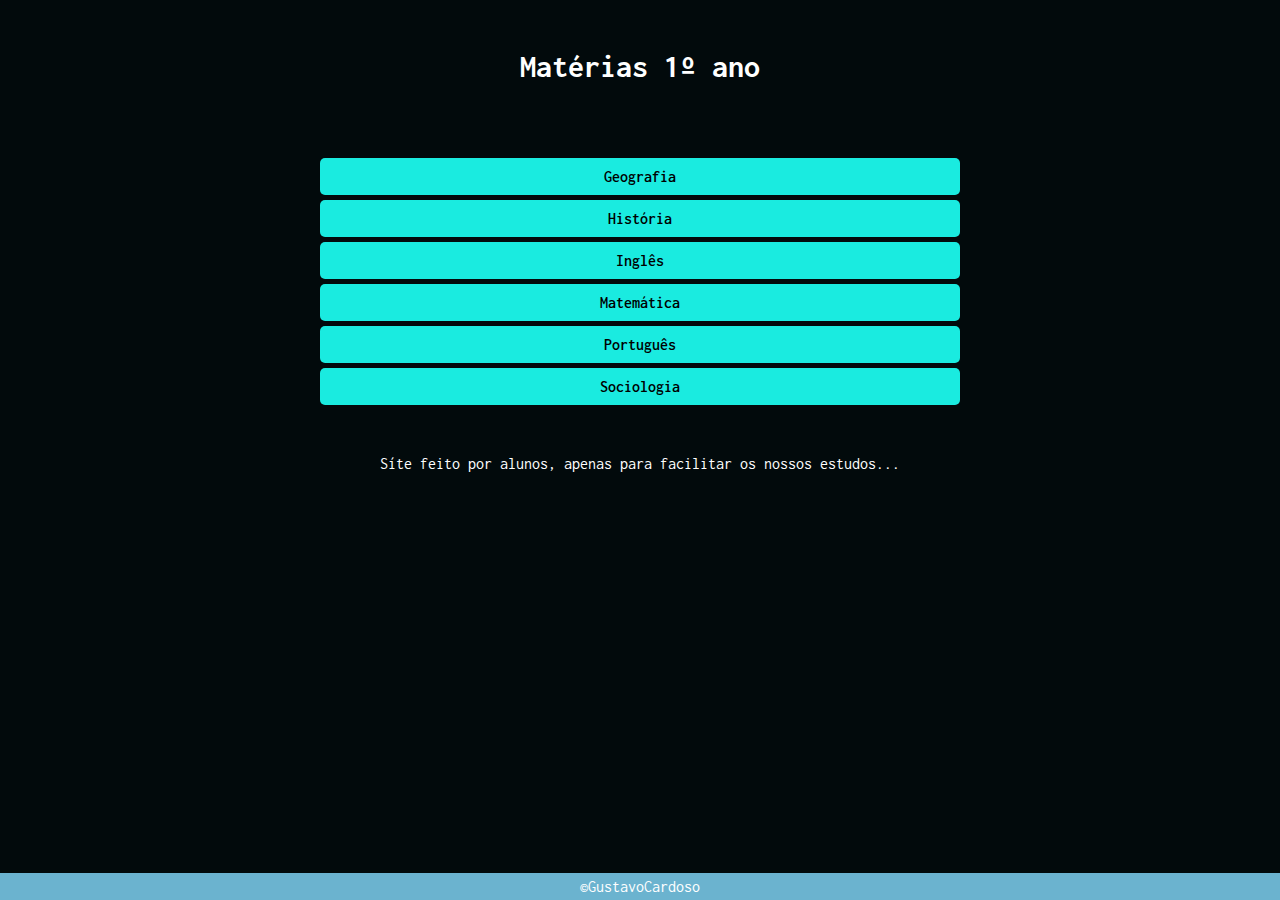
<file: index.html>
<!DOCTYPE html>
<html lang="pt-br">

<head>
    <meta charset="UTF-8">
    <meta http-equiv="X-UA-Compatible" content="IE=edge">
    <meta name="viewport" content="width=device-width, initial-scale=1.0">
    <link rel="stylesheet" href="css/style01.css">
    <link rel="shortcut icon" href="img/favicon.ico" type="image/x-icon">
    <link rel="preconnect" href="https://fonts.gstatic.com">
    <link href="https://fonts.googleapis.com/css2?family=Inconsolata:wght@200;300;400;500;600&display=swap"
        rel="stylesheet">

    <title>Materiais Escola</title>
</head>

<body>
    <h1>Matérias 1º ano</h1>
    <ul>
        <li><a href="page/geografia.html">Geografia</a></li>
        <li><a href="page/historia.html">História</a></li>
        <li><a href="page/ingles.html">Inglês</a></li>
        <li><a href="page/matematica.html">Matemática</a></li>
        <li><a href="page/portugues.html">Português</a></li>
        <li><a href="page/sociologia.html">Sociologia</a></li>
    </ul>

    <p id="aviso">Síte feito por alunos, apenas para facilitar os nossos estudos...</p>
</body>

<footer>
    <p>&copy;GustavoCardoso</p>
</footer>

</html>
</file>
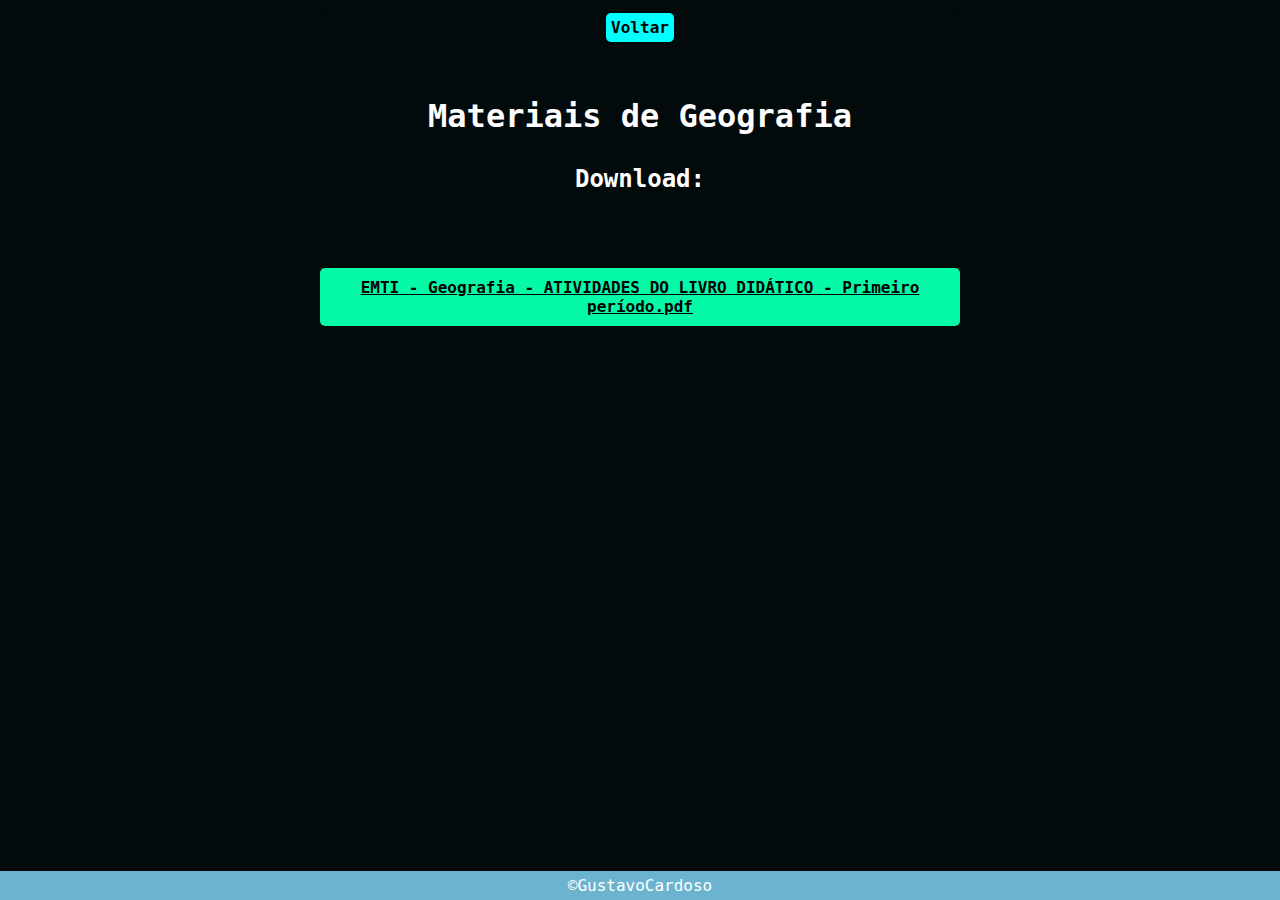
<file: page/geografia.html>
<!DOCTYPE html>
<html lang="pt-br">
<head>
    <meta charset="UTF-8">
    <meta http-equiv="X-UA-Compatible" content="IE=edge">
    <meta name="viewport" content="width=device-width, initial-scale=1.0">
    <title>Materiais de Geografia</title>
    <link rel="stylesheet" href="../css/style02.css">
</head>
<body>
    <nav>
        <ul>
            <li><a href="../index.html">Voltar</a></li>
        </ul>
    </nav>

    <h1>Materiais de Geografia</h1>
    <h2>Download:</h2>
    <ul>
        <li><a href="../pdfs/Geografia/EMTI - Geografia - ATIVIDADES DO LIVRO DIDÁTICO - Primeiro período.pdf" title="Baixar">EMTI - Geografia - ATIVIDADES DO LIVRO DIDÁTICO - Primeiro período.pdf</a></li>
    </ul>

</body>

<footer>
    <p>&copy;GustavoCardoso</p>
</footer>
</html>
</file>
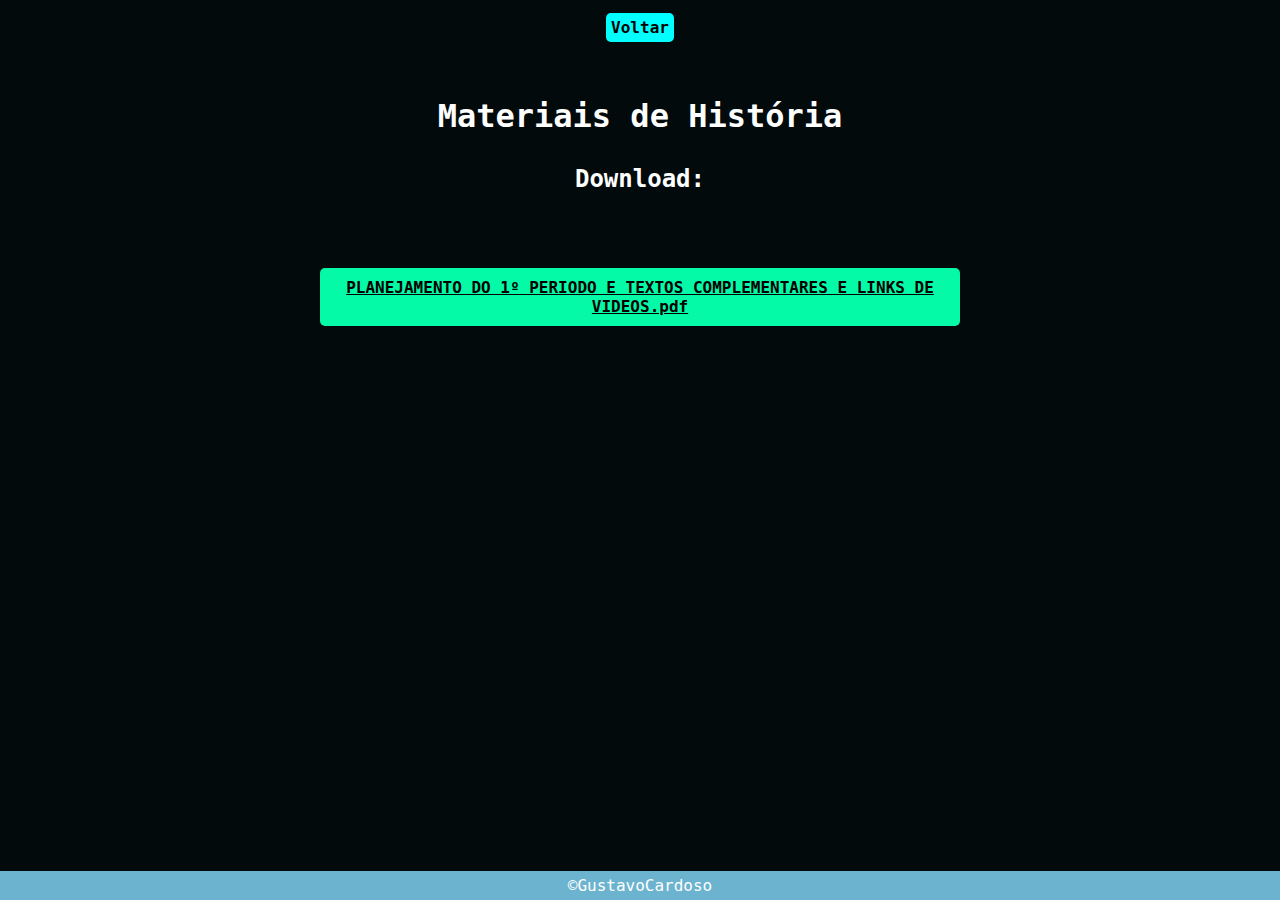
<file: page/historia.html>
<!DOCTYPE html>
<html lang="pt-br">
<head>
    <meta charset="UTF-8">
    <meta http-equiv="X-UA-Compatible" content="IE=edge">
    <meta name="viewport" content="width=device-width, initial-scale=1.0">
    <title>Materiais de História</title>
    <link rel="stylesheet" href="../css/style02.css">
</head>
<body>
    <nav>
        <ul>
            <li><a href="../index.html">Voltar</a></li>
        </ul>
    </nav>

    <h1>Materiais de História</h1>
    <h2>Download:</h2>
    <ul>
        <li><a href="../pdfs/História/PLANEJAMENTO DO 1º PERIODO E TEXTOS COMPLEMENTARES E LINKS DE VIDEOS.pdf" title="Baixar">PLANEJAMENTO DO 1º PERIODO E TEXTOS COMPLEMENTARES E LINKS DE VIDEOS.pdf</a></li>
    </ul>
    
</body>

<footer>
    <p>&copy;GustavoCardoso</p>
</footer>

</html>
</file>
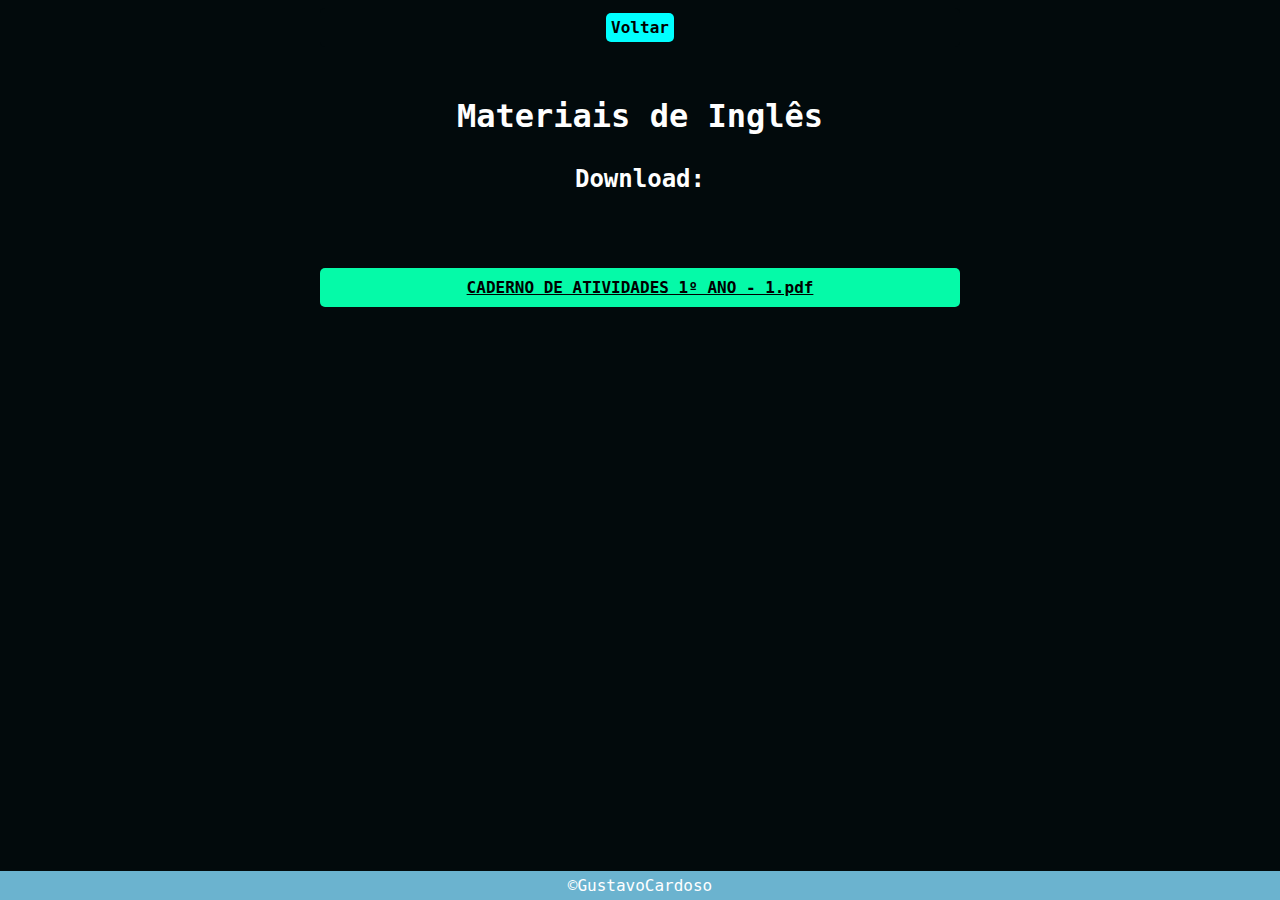
<file: page/ingles.html>
<!DOCTYPE html>
<html lang="pt-br">
<head>
    <meta charset="UTF-8">
    <meta http-equiv="X-UA-Compatible" content="IE=edge">
    <meta name="viewport" content="width=device-width, initial-scale=1.0">
    <title>Materiais de Inglês</title>
    <link rel="stylesheet" href="../css/style02.css">
</head>
<body>
    <nav>
        <ul>
            <li><a href="../index.html">Voltar</a></li>
        </ul>
    </nav>

    <h1>Materiais de Inglês</h1>
    <h2>Download:</h2>
    <ul>
        <li><a href="../pdfs/Inglês/CADERNO DE ATIVIDADES 1º ANO - 1.pdf" title="Baixar">CADERNO DE ATIVIDADES 1º ANO - 1.pdf</a></li>
    </ul>
</body>

<footer>
    <p>&copy;GustavoCardoso</p>
</footer>

</html>
</file>
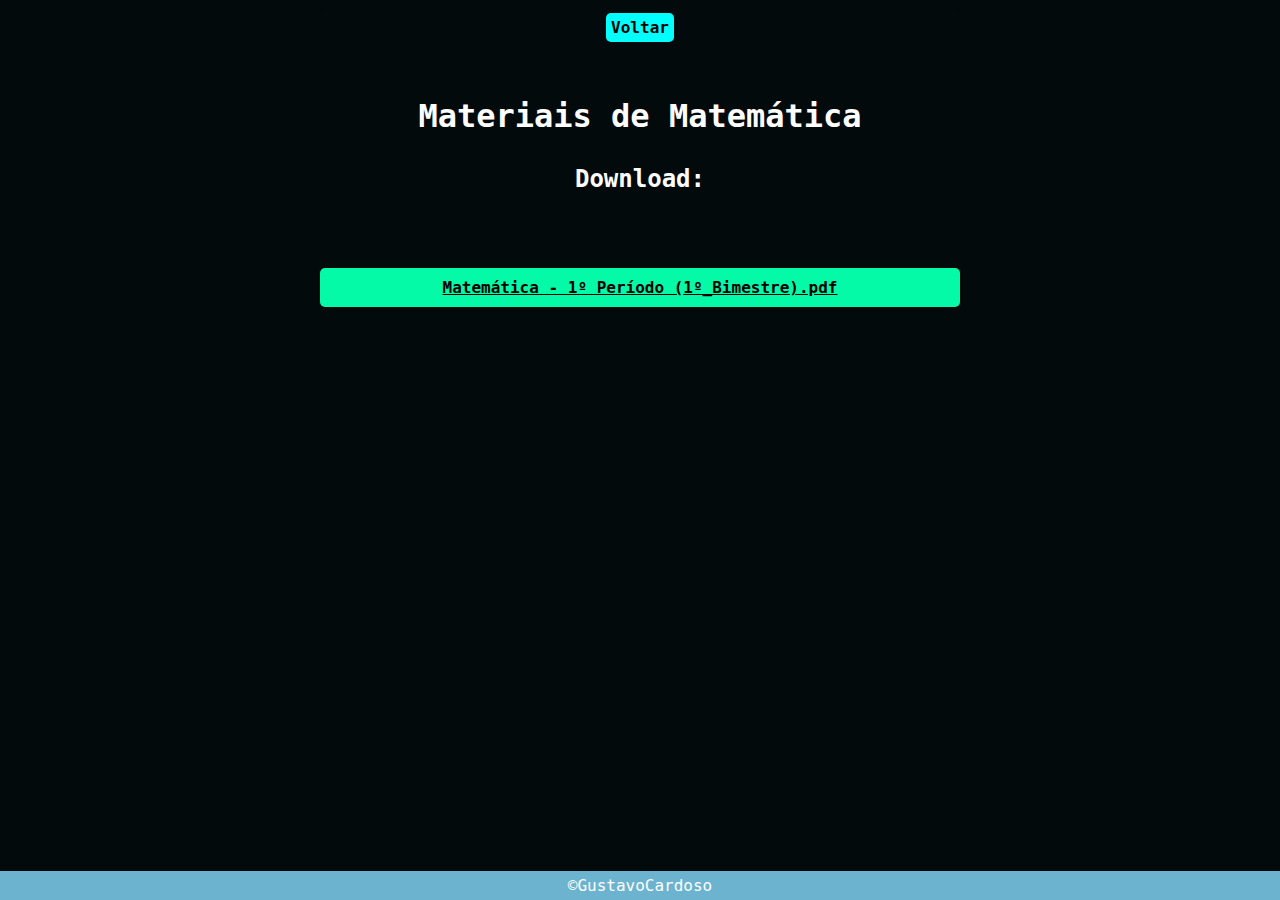
<file: page/matematica.html>
<!DOCTYPE html>
<html lang="pt-br">
<head>
    <meta charset="UTF-8">
    <meta http-equiv="X-UA-Compatible" content="IE=edge">
    <meta name="viewport" content="width=device-width, initial-scale=1.0">
    <title>Materiais de Matemática</title>
    <link rel="stylesheet" href="../css/style02.css">
</head>
<body>
    <nav>
        <ul>
            <li><a href="../index.html">Voltar</a></li>
        </ul>
    </nav>

    <h1>Materiais de Matemática</h1>
    <h2>Download:</h2>
    <ul>
        <li><a href="../pdfs/Matemática/Matemática - 1º Período (1º_Bimestre).pdf" title="Baixar">Matemática - 1º Período (1º_Bimestre).pdf</a></li>
    </ul>
</body>

<footer>
    <p>&copy;GustavoCardoso</p>
</footer>

</html>
</file>
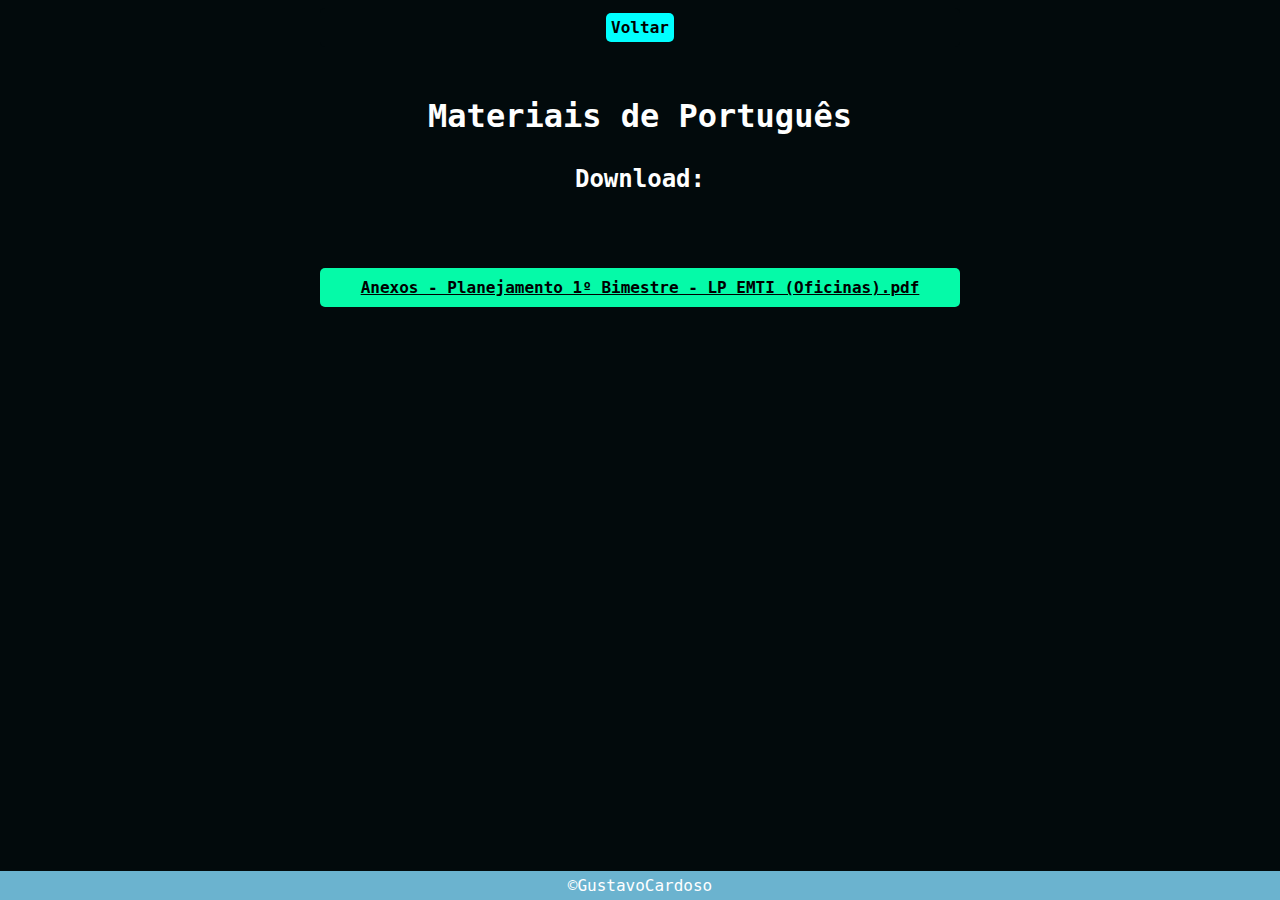
<file: page/portugues.html>
<!DOCTYPE html>
<html lang="pt-br">
<head>
    <meta charset="UTF-8">
    <meta http-equiv="X-UA-Compatible" content="IE=edge">
    <meta name="viewport" content="width=device-width, initial-scale=1.0">
    <title>Materiais de Português</title>
    <link rel="stylesheet" href="../css/style02.css">
</head>
<body>
    <nav>
        <ul>
            <li><a href="../index.html">Voltar</a></li>
        </ul>
    </nav>

    <h1>Materiais de Português</h1>
    <h2>Download:</h2>
    <ul>
        <li><a href="../pdfs/Português/Anexos - Planejamento 1º Bimestre - LP EMTI (Oficinas).pdf" title="Baixar">Anexos - Planejamento 1º Bimestre - LP EMTI (Oficinas).pdf</a></li>
    </ul>
</body>

<footer>
    <p>&copy;GustavoCardoso</p>
</footer>

</html>
</file>
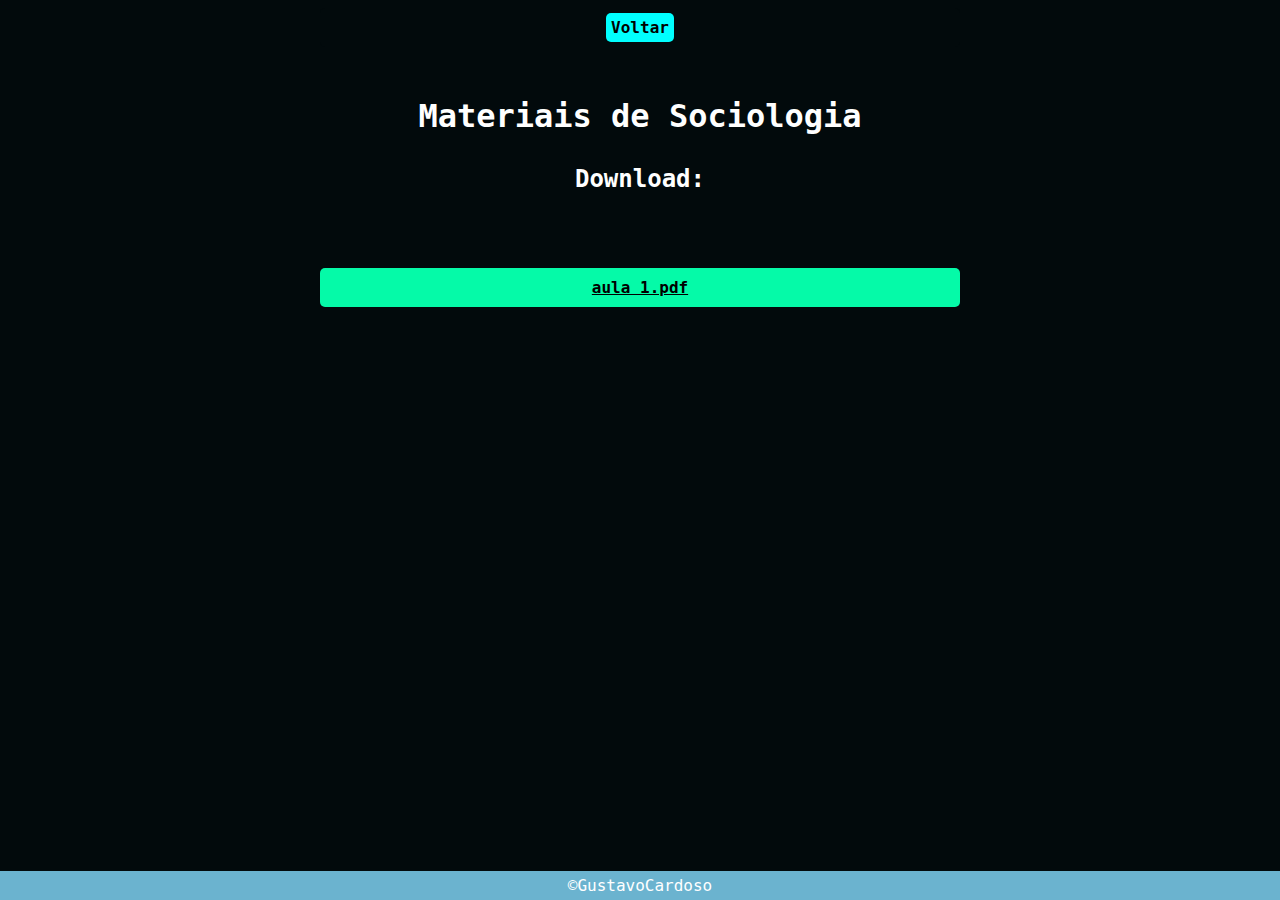
<file: page/sociologia.html>
<!DOCTYPE html>
<html lang="pt-br">
<head>
    <meta charset="UTF-8">
    <meta http-equiv="X-UA-Compatible" content="IE=edge">
    <meta name="viewport" content="width=device-width, initial-scale=1.0">
    <title>Materiais de Sociologia</title>
    <link rel="stylesheet" href="../css/style02.css">
</head>
<body>
    <nav>
        <ul>
            <li><a href="../index.html">Voltar</a></li>
        </ul>
    </nav>

    <h1>Materiais de Sociologia</h1>
    <h2>Download:</h2>
    <ul>
        <li><a href="../pdfs/Sociologia/aula 1.pdf" title="Baixar">aula 1.pdf</a></li>
    </ul>
</body>

<footer>
    <p>&copy;GustavoCardoso</p>
</footer>

</html>
</file>
<file: css/style01.css>
* {
    margin: 0;
    padding: 0;
    box-sizing: border-box;
    font-family: "Inconsolata", monospace;
}


body {
    background-color: rgb(2, 10, 12);
}

h1 {
    color: #fff;
    margin-top: 50px;
    text-align: center;
}

#aviso  {
    margin-top: 50px;
    color: #fff;
    text-align: center;
}

a {
    text-decoration: none;
    color: #000;
}

ul {
    margin-top: 75px;
}

ul li {
    padding: 10px;
    background-color: rgb(26, 235, 224);
    color: #000;
    font-weight: 600;
    border-radius: 5px;
    width: 50%;
    list-style: none;
    margin: auto;
    text-align: center;
    margin-top: 5px;
}

ul li:hover {
    background-color: rgb(67, 241, 183);
}

footer {
    background-color: rgb(107, 179, 207);
    color: white;
    bottom: 0;
    position: fixed;
    text-align: center;
    padding: 5px;
    width: 100%;
}

footer p {
    margin: auto;
}
</file>
<file: css/style02.css>
* {
    margin: 0;
    padding: 0;
    box-sizing: border-box;
    font-family: "Inconsolata", monospace;
}


body {
    background-color: rgb(2, 10, 12);
}

nav {
    background-color: rgb(2, 10, 12);
}

nav ul {
    margin-top: 0px;
    

}
nav ul li {
    background-color: rgb(2, 10, 12);
    margin-top: 8px;
}

nav ul li a {
    background-color: aqua;
    padding: 5px;
    border-radius: 5px;
    text-decoration: none;
}



h1 {
    color: #fff;
    margin-top: 50px;
    text-align: center;
}

h2 {
    color: #fff;
    margin-top: 30px;
    text-align: center;
}

ul{
    margin-top: 75px;
}

ul li {
    padding: 10px;
    background-color: rgb(5, 250, 168);
    color: #000;
    font-weight: 600;
    border-radius: 5px;
    width: 50%;
    list-style: none;
    margin: auto;
    text-align: center;
    margin-top: 5px;
}

a {
    color: #000;
}

footer {
    background-color: rgb(107, 179, 207);
    color: white;
    bottom: 0;
    position: fixed;
    text-align: center;
    padding: 5px;
    width: 100%;
}

footer p {
    margin: auto;
}
</file>
